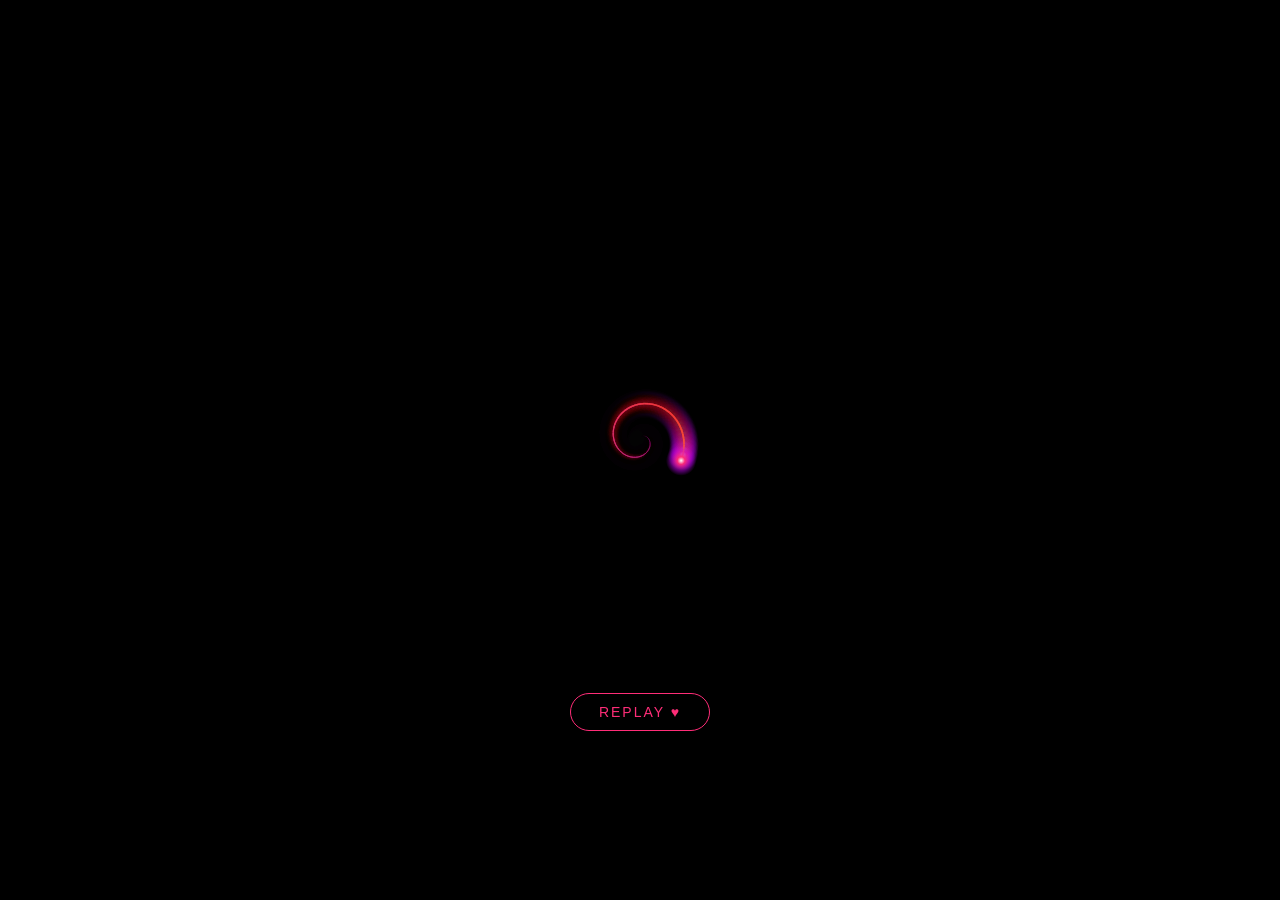
<file: index.html>
<!DOCTYPE html>
<html lang="en">
<head>
  <meta charset="UTF-8" />
  <meta name="viewport" content="width=device-width, initial-scale=1.0"/>
  <title>Laser Heart</title>
  <link rel="stylesheet" href="style.css" />
</head>
<body>
  <canvas id="c"></canvas>
  <button id="restart-btn">Replay &#9829;</button>
  <script src="heart.js"></script>
</body>
</html>
</file>
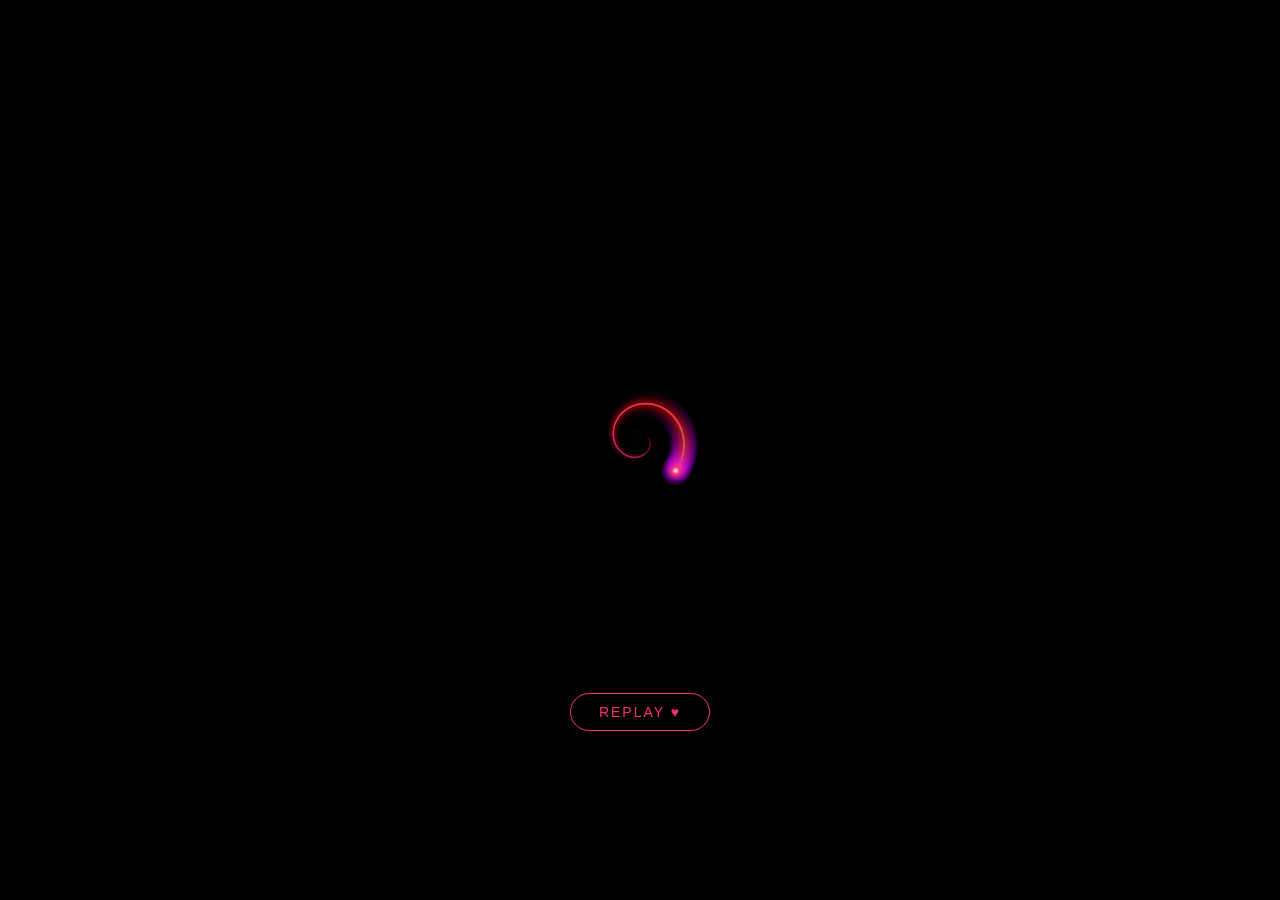
<file: Self_Building_Heart.html>
<!DOCTYPE html>
<html lang="en">
<head>
  <meta charset="UTF-8" />
  <meta name="viewport" content="width=device-width, initial-scale=1.0"/>
  <title>Laser Heart</title>
  <link rel="stylesheet" href="style.css" />
</head>
<body>

  <canvas id="c"></canvas>
  <button id="restart-btn">Replay &#9829;</button>

  <script src="heart.js"></script>
</body>
</html>
</file>
<file: style.css>
* {
  margin: 0;
  padding: 0;
  box-sizing: border-box;
}

body {
  background: #000;
  display: flex;
  flex-direction: column;
  align-items: center;
  justify-content: center;
  min-height: 100vh;
  font-family: sans-serif;
  overflow: hidden;
}

canvas {
  display: block;
}

#restart-btn {
  margin-top: 24px;
  padding: 10px 28px;
  background: transparent;
  border: 1.5px solid #ff2d78;
  color: #ff2d78;
  font-size: 14px;
  letter-spacing: 2px;
  text-transform: uppercase;
  border-radius: 30px;
  cursor: pointer;
  transition: background 0.2s, color 0.2s;
}

#restart-btn:hover {
  background: #ff2d78;
  color: #000;
}
</file>
